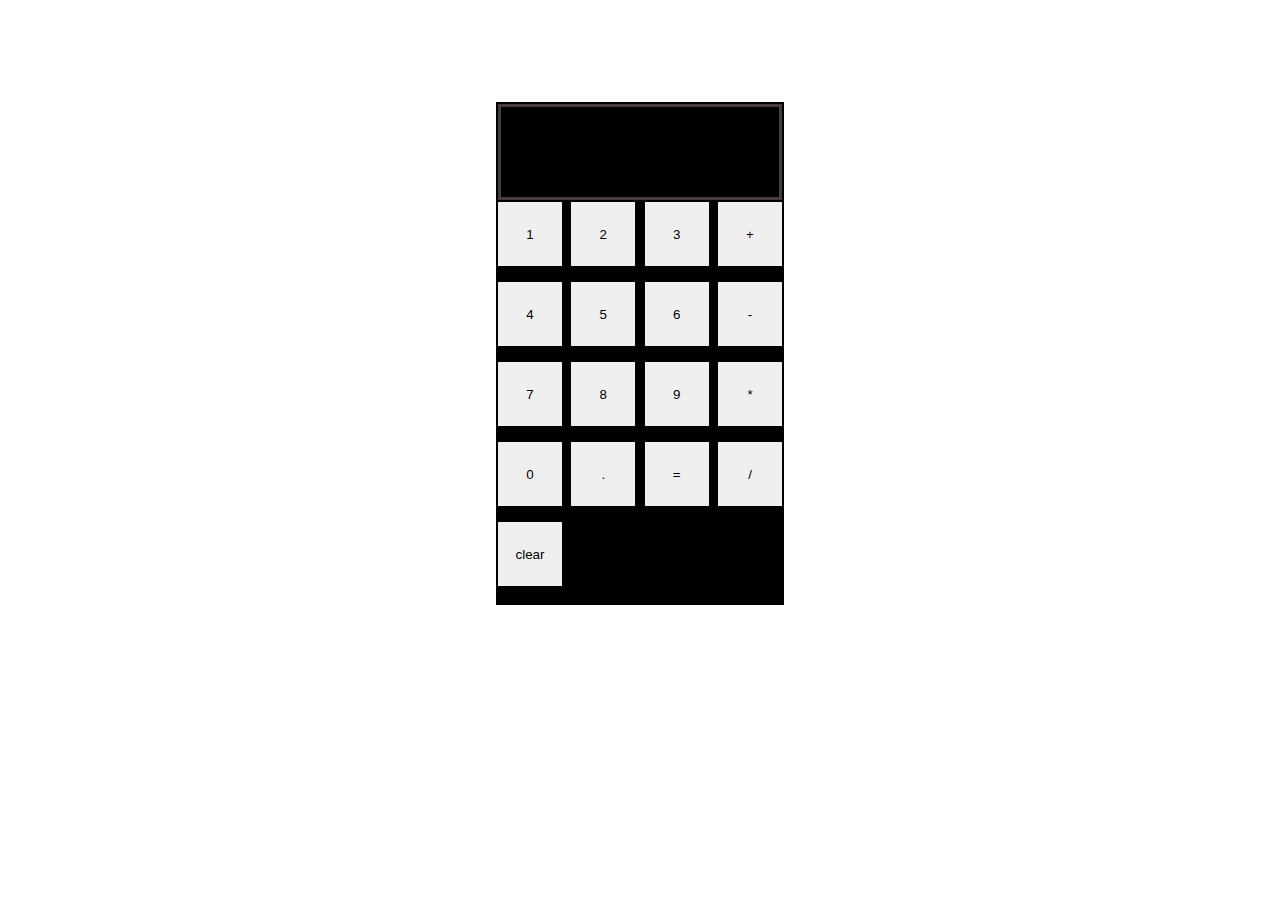
<file: index.html>
<!DOCTYPE html>
<html lang="en">
<head>
    <meta charset="UTF-8">
    <meta http-equiv="X-UA-Compatible" content="IE=edge">
    <meta name="viewport" content="width=device-width, initial-scale=1.0">
    <link rel="icon" href="./calculator-icon.jpg" type="image/jpg">
    <link rel="stylesheet" href="./style.css">
    <link rel="preconnect" href="https://fonts.googleapis.com">
<link rel="preconnect" href="https://fonts.gstatic.com" crossorigin>
<link href="https://fonts.googleapis.com/css2?family=Poppins:ital,wght@0,100;0,200;0,300;0,400;0,500;0,600;0,700;0,800;0,900;1,100;1,200;1,300;1,400;1,500;1,600;1,700;1,800;1,900&display=swap" rel="stylesheet">
    <title>EbifaCal</title>
</head>
<body>
    <div class="general-div">
        <div class="div-top">
            <p id="output">
                
            </p>
        </div>
        <div class="div-bottom">
            <p>
                <button onclick="calculate('1')">1</button>
                <button onclick="calculate('2')">2</button>
                <button onclick="calculate('3')">3</button>
                <button onclick="calculate(' + ')">+</button>
            </p>
            <p>
                <button onclick="calculate('4')">4</button>
                <button onclick="calculate('5')">5</button>
                <button onclick="calculate('6')">6</button>
                <button onclick="calculate(' - ')">-</button>
            </p>
            <p>
                <button onclick="calculate('7')">7</button>
                <button onclick="calculate('8')">8</button>
                <button onclick="calculate('9')">9</button>
                <button onclick="calculate(' * ')">*</button>
            </p>
            <p>
                <button onclick="calculate('0')">0</button>
                <button onclick="calculate('.')">.</button>
                <button onclick="result()">=</button>
                <button onclick="calculate(' / ')">/</button>
            </p>
            <p>
                
                <button onclick="back()">clear</button>
            </p>
        </div>
    </div>
    <script>
        let calculatedResult = "";
        function result(){
            calculatedResult = eval(calculatedResult)
            console.log(calculatedResult);
            document.getElementById('output').textContent = `${calculatedResult}`
        }
        function calculate(value){
            calculatedResult += value;
            console.clear();
            console.log(calculatedResult);
            document.getElementById('output').textContent = `${calculatedResult}`
        }
        function back(){
            calculatedResult = "";
            console.log(calculatedResult);
            document.getElementById('output').textContent = `${calculatedResult}`
        }
        document.getElementById('output').textContent = `${calculatedResult}`
        
    </script>
</body>
</html>
</file>
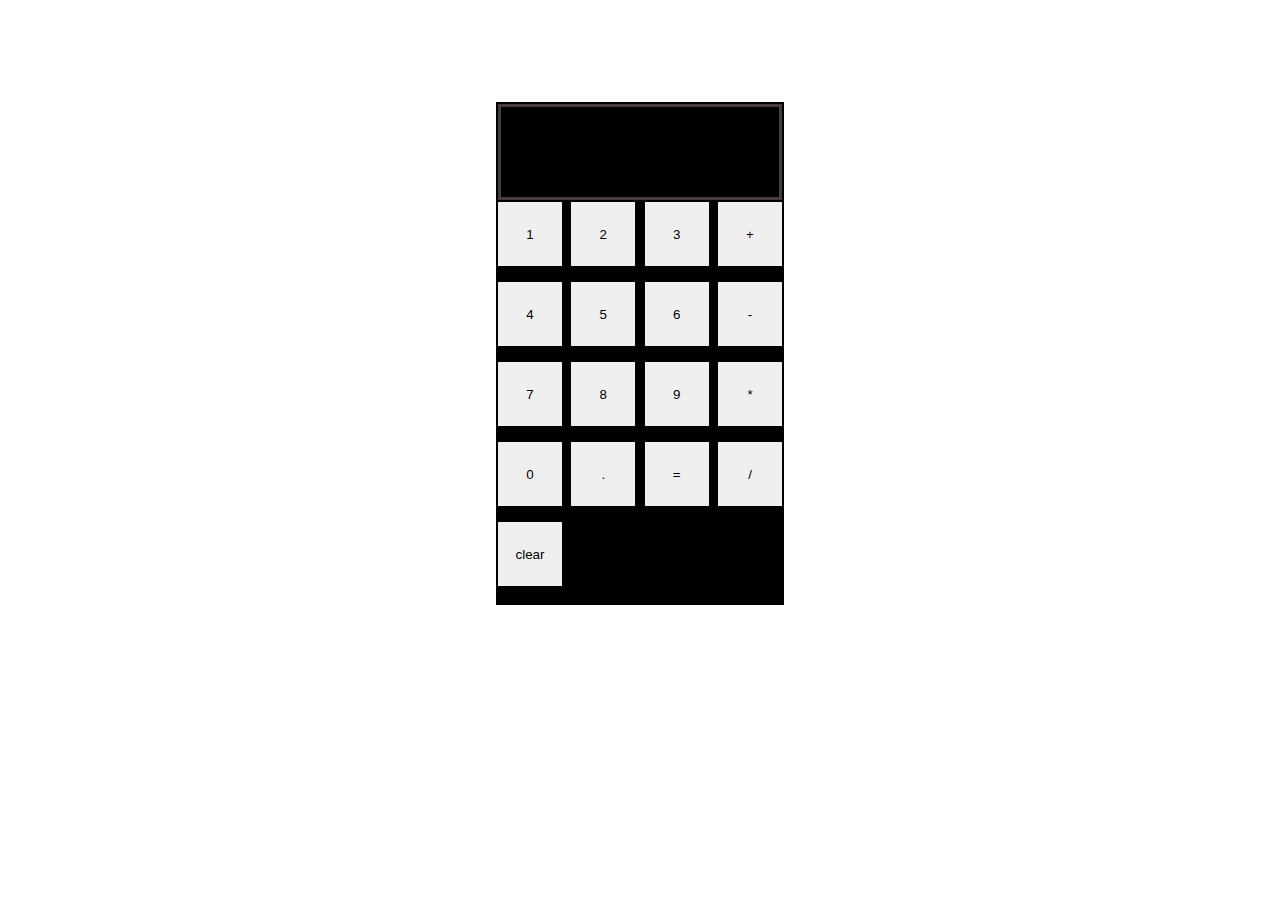
<file: calculatorproject.html>
<!DOCTYPE html>
<html lang="en">
<head>
    <meta charset="UTF-8">
    <meta http-equiv="X-UA-Compatible" content="IE=edge">
    <meta name="viewport" content="width=device-width, initial-scale=1.0">
    <link rel="icon" href="./calculator-icon.jpg" type="image/jpg">
    <link rel="stylesheet" href="./style.css">
    <link rel="preconnect" href="https://fonts.googleapis.com">
<link rel="preconnect" href="https://fonts.gstatic.com" crossorigin>
<link href="https://fonts.googleapis.com/css2?family=Poppins:ital,wght@0,100;0,200;0,300;0,400;0,500;0,600;0,700;0,800;0,900;1,100;1,200;1,300;1,400;1,500;1,600;1,700;1,800;1,900&display=swap" rel="stylesheet">
    <title>EbifaCal</title>
</head>
<body>
    <div class="general-div">
        <div class="div-top">
            <p id="output">
                
            </p>
        </div>
        <div class="div-bottom">
            <p>
                <button onclick="calculate('1')">1</button>
                <button onclick="calculate('2')">2</button>
                <button onclick="calculate('3')">3</button>
                <button onclick="calculate(' + ')">+</button>
            </p>
            <p>
                <button onclick="calculate('4')">4</button>
                <button onclick="calculate('5')">5</button>
                <button onclick="calculate('6')">6</button>
                <button onclick="calculate(' - ')">-</button>
            </p>
            <p>
                <button onclick="calculate('7')">7</button>
                <button onclick="calculate('8')">8</button>
                <button onclick="calculate('9')">9</button>
                <button onclick="calculate(' * ')">*</button>
            </p>
            <p>
                <button onclick="calculate('0')">0</button>
                <button onclick="calculate('.')">.</button>
                <button onclick="result()">=</button>
                <button onclick="calculate(' / ')">/</button>
            </p>
            <p>
                
                <button onclick="back()">clear</button>
            </p>
        </div>
    </div>
    <script>
        let calculatedResult = "";
        function result(){
            calculatedResult = eval(calculatedResult)
            console.log(calculatedResult);
            document.getElementById('output').textContent = `${calculatedResult}`
        }
        function calculate(value){
            calculatedResult += value;
            console.clear();
            console.log(calculatedResult);
            document.getElementById('output').textContent = `${calculatedResult}`
        }
        function back(){
            calculatedResult = "";
            console.log(calculatedResult);
            document.getElementById('output').textContent = `${calculatedResult}`
        }
        document.getElementById('output').textContent = `${calculatedResult}`
        
    </script>
</body>
</html>
</file>
<file: style.css>
*{
    margin: 0;
    border: 0;
    box-sizing: border-box;

}
body{
    font-family: "Poppins", serif;
    font-weight: 400;
    font-style: normal;
}

.general-div{
    height: 31.4rem;
    width: 18rem;
    border: 2px solid black;
    margin: 0 auto;
    margin-top: 8%;
    background: black;
}
.div-top{
    border: 3px solid rgb(71, 59, 59);
    margin-bottom: 2px;
    height: 6rem;
    color: white;
    background: black;
    padding: 1rem;
}
.div-bottom{
    height: fit-content;
}
.div-bottom p{
    display: flex;
    justify-content: space-between;
    margin-bottom: 1rem;
}

.div-bottom button{
    width: 4rem;
    height: 4rem;
    cursor: pointer;
}
</file>
